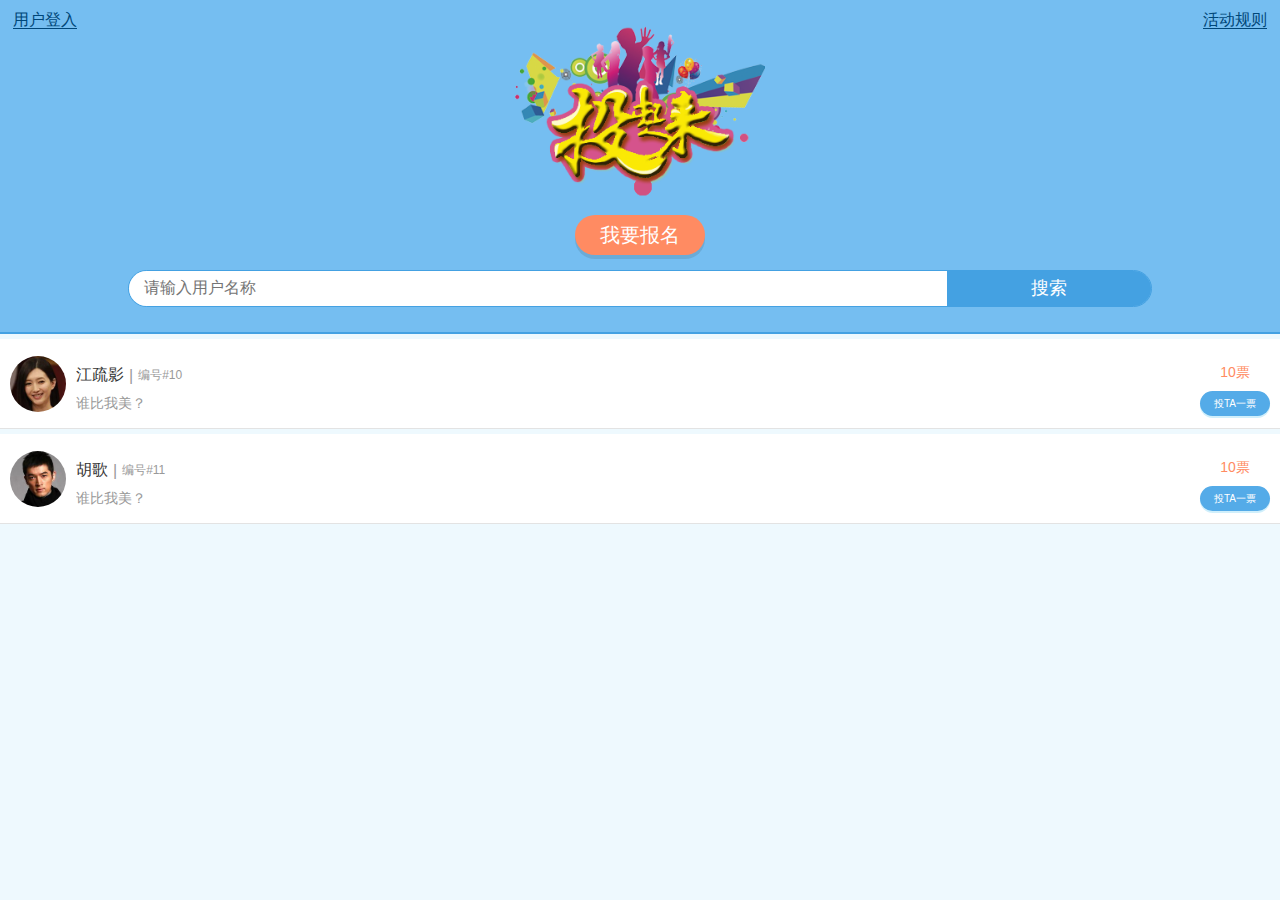
<file: template/index.html>
<!DOCTYPE html>
<html lang="en">
<head>
	<meta charset="UTF-8">
	<meta name="viewport" content="width=device-width, initial-scale=1.0, user-scalable=no, minimum-scale=1.0, maximum-scale=1.0, minimal-ui">
	<title>投票首页</title>
	<link rel="stylesheet" href="static/css/style.css">
</head>
<body>
	<div class="content">
		<div class="header">
      <div class="sign_in">
        <span>用户登入</span>
      </div>
			<div class="rule">
        <a href="rule.html">
          <span>活动规则</span>
        </a>
			</div>
			<div class="title tada">
				<img src="static/images/title.png" alt="">
			</div>	
			<div class="register">
          <a href="register.html">
             我要报名
          </a>
			</div>
			<div class="search">
				<input type="text" placeholder="请输入用户名称">
				<span>搜索</span>
			</div>
		</div>
        <div class="lists">
            <div class="coming-box">
                <ul class="coming">
                    <li>        
                        <div class="head">
                           <a href="detail.html">
                              <img src="static/images/girl.png" alt="">
                           </a>
                        </div>
                        <div class="up">
                           <div class="vote">
                              <span>10票</span>
                           </div>
                           <div class="btn">
                              投TA一票
                           </div>
                        </div>
                        <div class="descr">
                           <a href="detail.html">
                             <div>
                                <span>江疏影</span>
                                <span>|</span>
                                <span>编号#10</span>
                              </div>
                              <p>谁比我美？</p>
                           </a>
                        </div>     
                    </li>
               		<li>
               		    <div class="head">
               		        <a href="#"><img src="static/images/boy.png" alt=""></a>
               		    </div>
               		    <div class="up">
               		    	<div class="vote">
               		    		<span>10票</span>
               		    	</div>
               		    	<div class="btn">
               		    		投TA一票
               		    	</div>
               		    </div>
               		    <div class="descr">
               		        <div>
                               <span>胡歌</span>
                               <span>|</span>
                               <span>编号#11</span>
                             </div>
               		        <p>谁比我美？</p>
               		    </div>
               		</li>
                </ul>
            </div>
        </div>
	</div>
  <div class="mask">
    <div class="submit_info">
      <div class="no_signed">
        <div class="sub_title">
          <span>请输入用户信息进行验证</span>
        </div>
        <div class="reitems">
          <input type="text" class="reinput usernum" placeholder="请填写用户编号">
        </div>
        <div class="reitems">
          <input type="text" class="reinput user_password" placeholder="请填写用户密码">
        </div>
        <div class="subbtn">
          提交
        </div>
        <div class="no_info">
          <a href="/vote/register">
            <span>没有用户名和编号？</span>
            <span>请先进行报名</span>
          </a>
        </div>
      </div>
      <div class="signed">
        <p>Welcome!</p>
        <p class="username">鸣人</p>
        <div class="dropout">
          退出登入
        </div>
      </div>
    </div>
  </div>
</body>
</html>
</file>
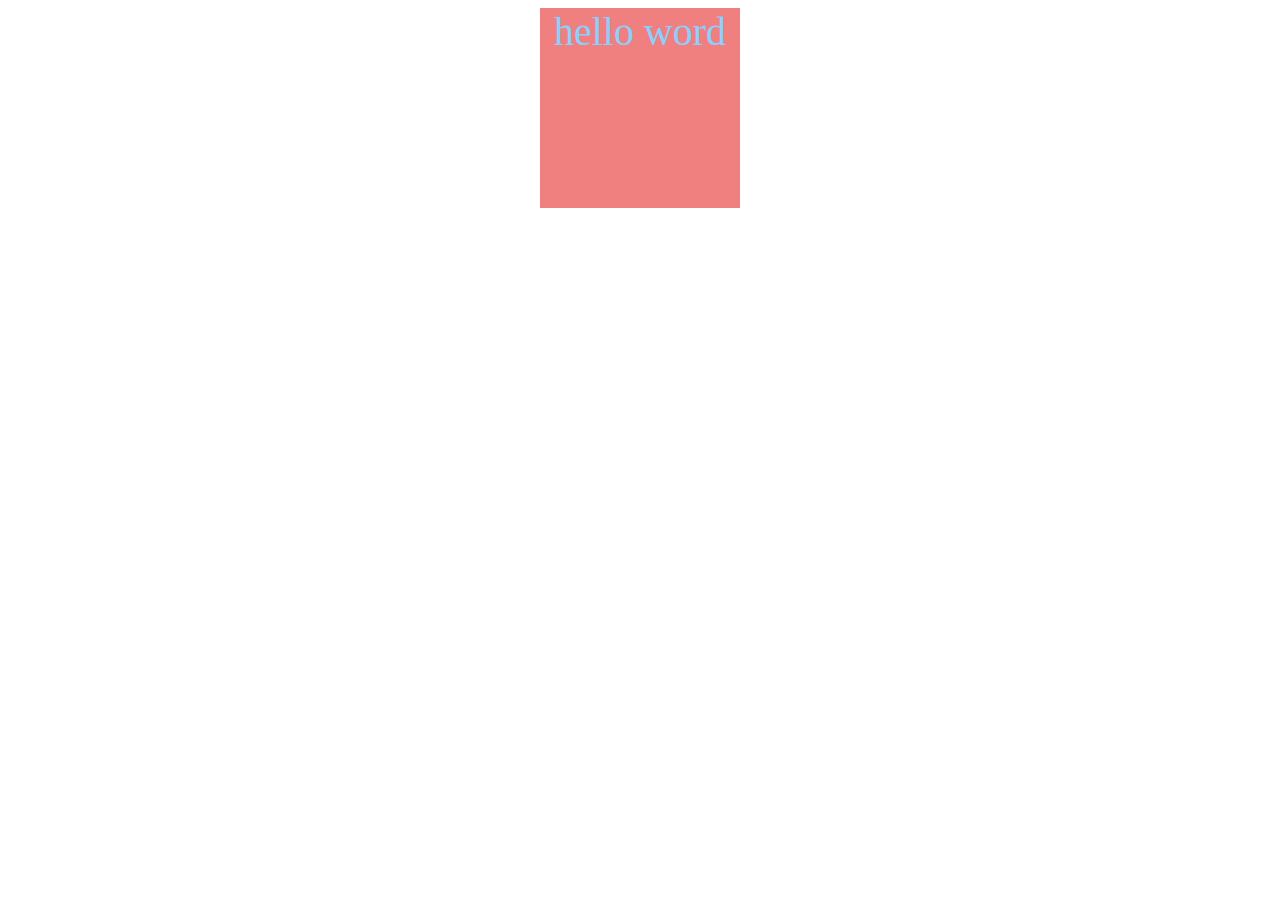
<file: test.html>
<!DOCTYPE html>
<html lang="en">
<head>
    <meta charset="UTF-8">
    <title>Title</title>
    <style>
        .app{
            width: 200px;
            height: 200px;
            background: lightcoral;
            text-align: center;
            font-size: 40px;
            color: #8bcffe;
            margin: auto;
        }
        .app.hover{
            border-radius: 50%;
            animation: Move 1s both;
        }
      @keyframes Move {
          0%{
            transform: scale(1);
          }
          30%{
              transform: scale(0.5);
          }
          60%{
              transform: scale(1.5);
          }
          100%{
              transform: scale(1);
          }
      }
    </style>
</head>
<body>
<div id="app" class="app">hello word</div>
</body>
<script>
    document.getElementById('app').onclick = function(){
        this.className += ' hover'
    }
</script>
</html>
</file>
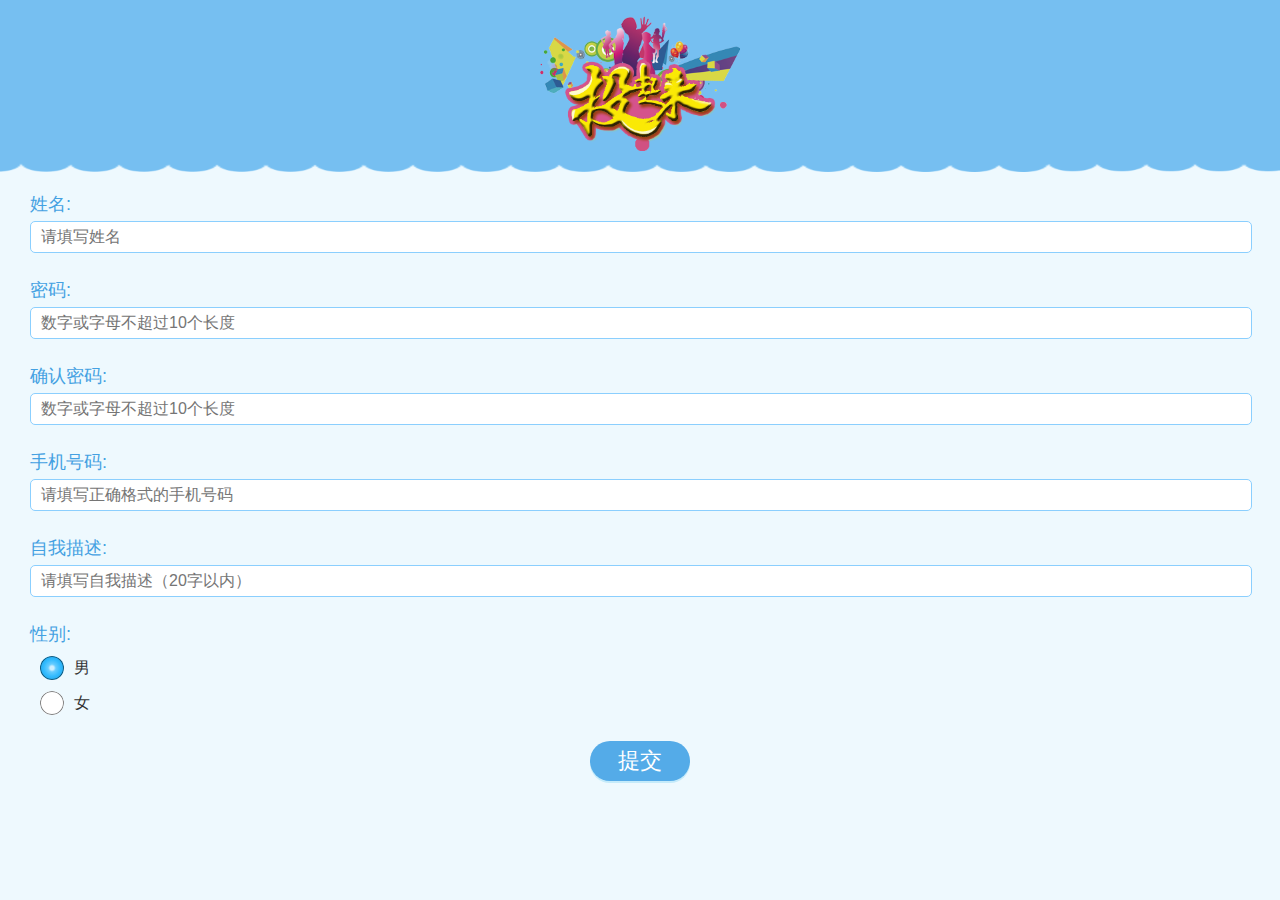
<file: template/register.html>
<!DOCTYPE html>
<html lang="en">
<head>
	<meta charset="UTF-8">
	<meta name="viewport" content="width=device-width, initial-scale=1.0, user-scalable=no, minimum-scale=1.0, maximum-scale=1.0, minimal-ui">
	<title>投票报名</title>
	<link rel="stylesheet" href="static/css/style.css">
</head>
<body>
	<div class="content">
		<div class="register_header">
			<div class="title tada">
				<img src="static/images/title.png" alt="">
			</div>	
		</div>
		<div class="register_item">
			<div class="reitems">
				<p class="refont">姓名:</p>
				<input type="text" class="reinput" placeholder="请填写姓名">
			</div>
			<div class="reitems">
				<p class="refont">密码:</p>
				<input type="password" class="reinput password initial_password" placeholder="数字或字母不超过10个长度" maxlength="10">
			</div>
			<div class="reitems">
				<p class="refont">确认密码:</p>
				<input type="password" class="reinput password confirm_password" placeholder="数字或字母不超过10个长度" maxlength="10">
			</div>
			<div class="reitems">
				<p class="refont">手机号码:</p>
				<input type="text" class="reinput" placeholder="请填写正确格式的手机号码">
			</div>
			<div class="reitems">
				<p class="refont">自我描述:</p>
				<input type="text" class="reinput" placeholder="请填写自我描述（20字以内）" maxlength="20">
			</div>
			<div class="reitems">
				<p class="refont">性别:</p>
				<div class="gender">
					<div>
						<input type="radio" name="name" checked /><span>男</span>
					</div>
				  	<div>
				  		<input type="radio" name="name" /><span>女</span>
				  	</div>
				</div>
			</div>
			<div class="rebtn">
				提交
			</div>
		</div>
		
	</div>
</body>
<script src="static/js/prefixfree.min.js"></script>
</html>
</file>
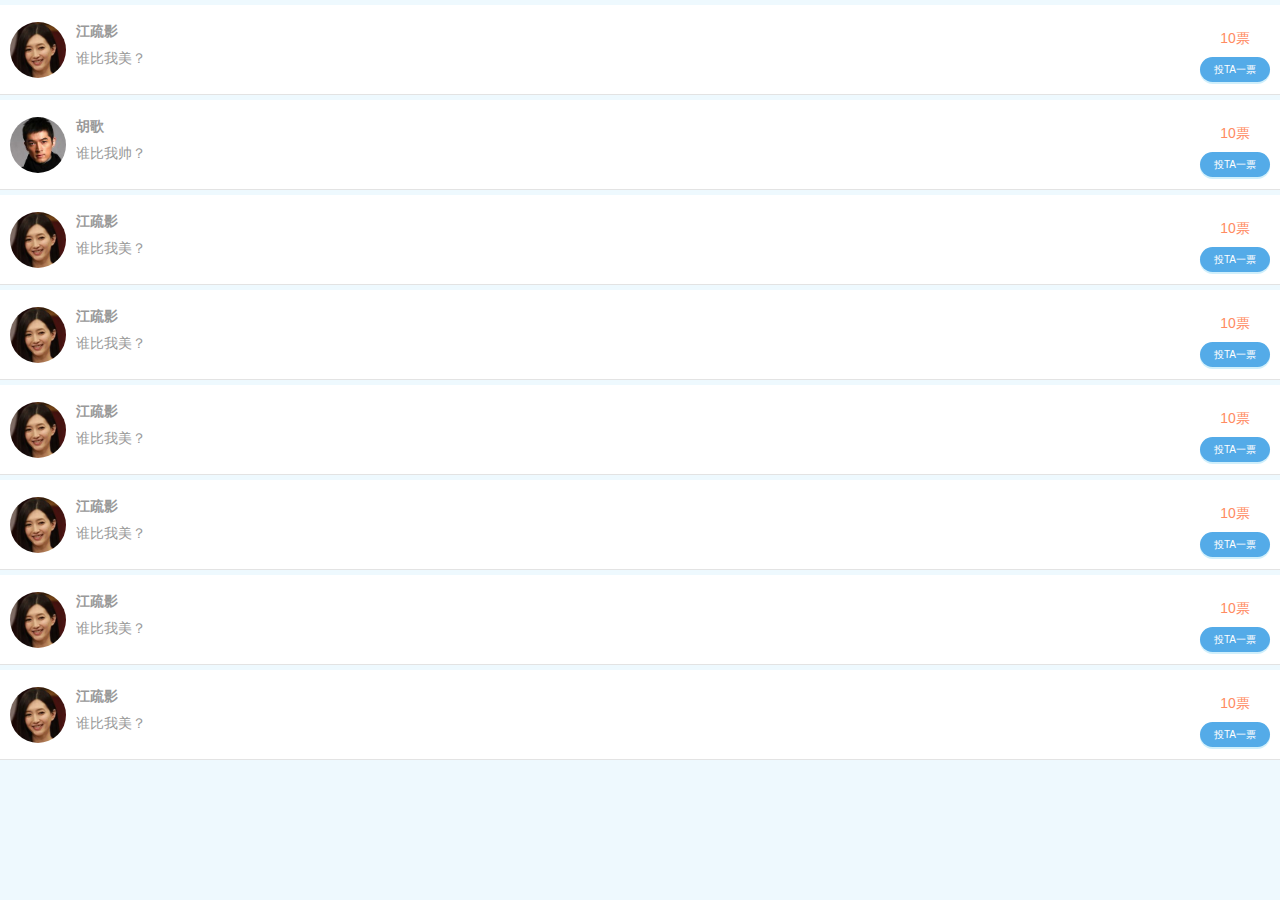
<file: template/search.html>
<!DOCTYPE html>
<html lang="en">
<head>
	<meta charset="UTF-8">
	<meta name="viewport" content="width=device-width, initial-scale=1.0, user-scalable=no, minimum-scale=1.0, maximum-scale=1.0, minimal-ui">
	<title>搜索结果页</title>
	<link rel="stylesheet" href="static/css/style.css">
</head>
<body>
	<div class="content">
        <div class="lists">
            <div class="coming-box">
                <ul class="coming">
                    <li>
                        <div class="head">
                            <a href="#"><img src="static/images/girl.png" alt=""></a>
                        </div>
                        <div class="up">
                        	<div class="vote">
                        		<span>10票</span>
                        	</div>
                        	<div class="btn">
                        		投TA一票
                        	</div>
                        </div>
                        <div class="descr">
                            <h3>江疏影</h3>
                            <p>谁比我美？</p>
                        </div>
                    </li>
               		<li>
               		    <div class="head">
               		        <a href="#"><img src="static/images/boy.png" alt=""></a>
               		    </div>
               		    <div class="up">
               		    	<div class="vote">
               		    		<span>10票</span>
               		    	</div>
               		    	<div class="btn">
               		    		投TA一票
               		    	</div>
               		    </div>
               		    <div class="descr">
               		        <h3>胡歌</h3>
               		        <p>谁比我帅？</p>
               		    </div>
               		</li>
               		<li>
               		    <div class="head">
               		        <a href="#"><img src="static/images/girl.png" alt=""></a>
               		    </div>
               		    <div class="up">
               		    	<div class="vote">
               		    		<span>10票</span>
               		    	</div>
               		    	<div class="btn">
               		    		投TA一票
               		    	</div>
               		    </div>
               		    <div class="descr">
               		        <h3>江疏影</h3>
               		        <p>谁比我美？</p>
               		    </div>
               		</li>
               		<li>
               		    <div class="head">
               		        <a href="#"><img src="static/images/girl.png" alt=""></a>
               		    </div>
               		    <div class="up">
               		    	<div class="vote">
               		    		<span>10票</span>
               		    	</div>
               		    	<div class="btn">
               		    		投TA一票
               		    	</div>
               		    </div>
               		    <div class="descr">
               		        <h3>江疏影</h3>
               		        <p>谁比我美？</p>
               		    </div>
               		</li>
               		<li>
               		    <div class="head">
               		        <a href="#"><img src="static/images/girl.png" alt=""></a>
               		    </div>
               		    <div class="up">
               		    	<div class="vote">
               		    		<span>10票</span>
               		    	</div>
               		    	<div class="btn">
               		    		投TA一票
               		    	</div>
               		    </div>
               		    <div class="descr">
               		        <h3>江疏影</h3>
               		        <p>谁比我美？</p>
               		    </div>
               		</li>
               		<li>
               		    <div class="head">
               		        <a href="#"><img src="static/images/girl.png" alt=""></a>
               		    </div>
               		    <div class="up">
               		    	<div class="vote">
               		    		<span>10票</span>
               		    	</div>
               		    	<div class="btn">
               		    		投TA一票
               		    	</div>
               		    </div>
               		    <div class="descr">
               		        <h3>江疏影</h3>
               		        <p>谁比我美？</p>
               		    </div>
               		</li>
               		<li>
               		    <div class="head">
               		        <a href="#"><img src="static/images/girl.png" alt=""></a>
               		    </div>
               		    <div class="up">
               		    	<div class="vote">
               		    		<span>10票</span>
               		    	</div>
               		    	<div class="btn">
               		    		投TA一票
               		    	</div>
               		    </div>
               		    <div class="descr">
               		        <h3>江疏影</h3>
               		        <p>谁比我美？</p>
               		    </div>
               		</li>
               		<li>
               		    <div class="head">
               		        <a href="#"><img src="static/images/girl.png" alt=""></a>
               		    </div>
               		    <div class="up">
               		    	<div class="vote">
               		    		<span>10票</span>
               		    	</div>
               		    	<div class="btn">
               		    		投TA一票
               		    	</div>
               		    </div>
               		    <div class="descr">
               		        <h3>江疏影</h3>
               		        <p>谁比我美？</p>
               		    </div>
               		</li>
                </ul>
            </div>
        </div>
	</div>
</body>
</html>
</file>
<file: template/static/css/style.css>
html,
body,
div,
h1,
h2,
h3,
img,
p,
ul,
li,
section,
header,
span {
    margin: 0;
    padding: 0;
}

section {
    display: block;
}

* {
    margin: 0;
    padding: 0;
    -webkit-tap-highlight-color: rgba(0, 0, 0, 0);
    -webkit-text-size-adjust: none;
    text-decoration: none;
}

html {
    font-size: 10px;
}

body {
    background-color: #eef9fe;
    font-size: 1.2em;
    font-family: Helvetica, sans-serif;
}

img {
    width: 100%;
    height: 100%;
}

a {
    color: #fff;
    text-decoration: none;
}

.header {
    height: 330px;
    background-color: #75bef1;
    border-bottom: 2px solid #44a1e2;
    padding: 1px;
    position: relative;
}

.rule, .sign_in{
    width: 80px;
    text-align: center;
    position: absolute;
    top: 10px;
    right: 5px;
}

.sign_in {
    left: 5px;
}

.rule span, .sign_in span {
    border-bottom: 1px solid #004779;
    font-size: 16px;
    color: #004779;
}

.title {
    text-align: center;
    font-size: 85px;
    font-weight: bolder;
    color: #FFE027;
    text-shadow: 8px 4px 3px #fff;
    margin: 25px auto -15px auto;
    width: 250px;
}

.title img {
    width: 100%;
    height: 100%;
}

.register {
    width: 130px;
    height: 40px;
    line-height: 40px;
    text-align: center;
    font-size: 20px;
    color: #fff;
    margin: 12px auto 15px auto;
    background-color: #ff8b62;
    border-radius: 50px;
    box-shadow: 0 4px rgba(49, 49, 49, 0.13);
}

.search {
    width: 80%;
    height: 35px;
    margin: 10px auto;
    border: 1px solid #44a1e2;
    border-radius: 40px;
    overflow: hidden;
    font-size: 0px;
}

.search input {
    border: 0;
    height: 100%;
    width: 80%;
    font-size: 16px;
    color: #333;
    text-indent: 15px;
    outline: none;
    vertical-align: middle;
}

.search span {
    display: inline-block;
    width: 20%;
    height: 100%;
    line-height: 35px;
    font-size: 18px;
    text-align: center;
    color: #fff;
    background-color: #44a1e2;
    vertical-align: middle;
}

.lists {
    margin-top: 5px;
}

.lists li {
    list-style: none;
    height: 90px;
    padding: 17px 10px;
    box-sizing: border-box;
    border-bottom: 1px solid #e3e3e3;
    margin-bottom: 5px;
    overflow: hidden;
    background: #fff;
}

.head {
    float: left;
    height: 56px;
}

.head {
    width: 56px;
    border-radius: 50%;
    overflow: hidden;
    position: relative;
}

.head span {
    display: inline-block;
    width: 17px;
    height: 17px;
    border-radius: 50%;
    font-size: 14px;
    line-height: 17px;
    text-align: center;
    color: #fff;
    background-color: #b9b9b9;
    border: 1px solid #adadad;
    position: absolute;
    right: 1px;
    bottom: -4px;
}

.head .ranking {
    background-color: #ffa800;
    border: 1px solid #ff6f05;
}

.descr {
    width: 100%;
    height: 56px;
    color: #999;
    margin-left: 66px;
    padding-right: 137px;
}

.descr div {
    color: #666;
    margin-top: 9px;
    font-size: 0px;
    width: 50%;
    overflow: hidden;
    text-overflow: ellipsis;
    white-space: nowrap;
}

.descr div span {
    padding: 0px;
    vertical-align: middle;
}

.descr div span:first-child {
    font-size: 16px;
    color: #333;
    border: 0;
}

.descr div span:nth-child(2) {
    font-size: 16px;
    color: #999;
    margin: 5px;
}

.descr div span:last-child {
    font-size: 12px;
    color: #999;
}

.descr p {
    font-size: 14px;
    margin: 9px 0 2px 0;
    height: 18px;
    overflow: hidden;
    text-overflow: ellipsis;
    white-space: nowrap; 
    color: #999;
}

.descr span {
    font-size: 10px;
    padding-right: 16px;
    padding-left: 16px;
    box-sizing: border-box;
}

.descr span:first-child {
    padding-left: 0px;
    border-right: 1px solid #e3e3e3;
}

.talent {
    display: none;
}

.up {
    float: right;
    display: inline-block;
    font-size: 0;
}

.up i {
    display: inline-block;
    width: 16px;
    height: 16px;
    margin-right: 4px;
    background: url('../images/up.png') no-repeat;
    vertical-align: middle;
}

.up span {
    font-size: 14px;
    vertical-align: middle;
    color: #ff8b62;
    width: 70px;
}

.vote {
    margin-top: 8px;
    text-align: center;
}

.btn {
    width: 70px;
    height: 25px;
    text-align: center;
    line-height: 25px;
    color: #fff;
    font-size: 10px;
    border-radius: 20px;
    margin-top: 9px;
    background-color: #54ABE8;
    box-shadow: 0 2px rgba(127, 212, 245, 0.37);
}

.tada {
    -webkit-animation:  tada 1.5s;
    animation: tada 1.5s;
}

@-webkit-keyframes tada {
    0% {
        -webkit-transform: scale(1);
        transform: scale(1)
    }
    10%,
    20% {
        -webkit-transform: scale(0.9) rotate(-3deg);
        transform: scale(0.9) rotate(-3deg)
    }
    30%,
    50%,
    70%,
    90% {
        -webkit-transform: scale(1.1) rotate(3deg);
        transform: scale(1.1) rotate(3deg)
    }
    40%,
    60%,
    80% {
        -webkit-transform: scale(1.1) rotate(-3deg);
        transform: scale(1.1) rotate(-3deg)
    }
    100% {
        -webkit-transform: scale(1) rotate(0);
        transform: scale(1) rotate(0)
    }
}

@keyframes tada {
    0% {
        -webkit-transform: scale(1);
        -ms-transform: scale(1);
        transform: scale(1)
    }
    10%,
    20% {
        -webkit-transform: scale(0.9) rotate(-3deg);
        -ms-transform: scale(0.9) rotate(-3deg);
        transform: scale(0.9) rotate(-3deg)
    }
    30%,
    50%,
    70%,
    90% {
        -webkit-transform: scale(1.1) rotate(3deg);
        -ms-transform: scale(1.1) rotate(3deg);
        transform: scale(1.1) rotate(3deg)
    }
    40%,
    60%,
    80% {
        -webkit-transform: scale(1.1) rotate(-3deg);
        -ms-transform: scale(1.1) rotate(-3deg);
        transform: scale(1.1) rotate(-3deg)
    }
    100% {
        -webkit-transform: scale(1) rotate(0);
        -ms-transform: scale(1) rotate(0);
        transform: scale(1) rotate(0)
    }
}


/*报名页*/
.register_header {
    height: 170px;
    background: url('../images/bgone.png') no-repeat;
    background-size: 100% 100%;
    padding: 1px;
    position: relative;
}

.register_header .title {
    margin-top: 15px;
    font-size: 70px;
    width: 200px;
}

.gender input {
    -webkit-appearance: none; /* remove default */
    display: inline-block;
    margin: 10px;
    width: 24px;
    height: 24px;
    border-radius: 12px;
    cursor: pointer;
    vertical-align: middle;
    box-shadow: hsla(0,0%,100%,.15) 0 1px 1px, inset hsla(0,0%,0%,.5) 0 0 0 1px;
    background-color: #fff;
    background-image: -webkit-radial-gradient( hsla(200,100%,90%,1) 11%, hsla(200,100%,70%,1) 23%, hsl(200, 100%, 60%) 49%, hsl(200, 88%, 45%) 103% );
    background-repeat: no-repeat;
    -webkit-transition: background-position .15s cubic-bezier(.8, 0, 1, 1),
    -webkit-transform .25s cubic-bezier(.8, 0, 1, 1);
}
.gender input:checked {
    -webkit-transition: background-position .2s .15s cubic-bezier(0, 0, .2, 1),
    -webkit-transform .25s cubic-bezier(0, 0, .2, 1);
}
.gender input:active {
    -webkit-transform: scale(1.5);
    -webkit-transition: -webkit-transform .1s cubic-bezier(0, 0, .2, 1);
}



/* The up/down direction logic */

.gender input,
.gender input:active {
    background-position: 0 24px;
}
.gender input:checked {
    background-position: 0 0;
}
.gender input:checked ~ input,
.gender input:checked ~ input:active {
    background-position: 0 -24px;
}

.register_item {
    padding: 20px 30px;
    box-sizing: border-box;
}

.reitems {
    margin-bottom: 25px;
}

.refont {
    font-size: 18px;
    color: #44a1e2;
}

.reinput {
    width: 100%;
    height: 30px;
    outline: none;
    font-size: 16px;
    text-indent: 10px;
    color: #333;
    margin-top: 5px;
    border: 1px solid #8bcffe;
    border-radius: 5px;
}

.gender>div {
    height: 35px;
}

.gender span {
    font-size: 16px;
    color: #333;
    vertical-align: middle;
}

.rebtn {
    width: 100px;
    height: 40px;
    line-height: 40px;
    margin: 20px auto;
    border-radius: 30px;
    color: #fff;
    font-size: 22px;
    text-align: center;
    background-color: #54ABE8;
    box-shadow: 0 2px rgba(127, 212, 245, 0.37);
}

/*个人主页*/
.personal {
    padding: 25px 20px;
}

.pl {
    width: 70%;
    float: left;
}

.p_descr {
    display: inline-block;
    width: 100px;
    font-size: 16px;
    color: #fff;
    margin-left: 10px;
}

.p_descr p:first-child {
    margin: 10px 0 5px 0;
}

.p_descr p:last-child {
    font-size: 14px;
}

.pr_descr p:first-child {
    color: #ff8b62;
    font-size: 32px;
    margin-top: -13px;
}

.pr {
    float: right;
}

.pr .pr_descr {
    width: 50px;
    text-align: right;
}

.motto {
    width: 90%;
    text-align: center;
    color: #FFF382;
    font-size: 20px;
    margin: 65px auto 0 auto;
}

.home {
    position: absolute;
    left: 50%;
    margin-left: -50px;
    top: 133px;
    width: 100px;
    height: 30px;
    line-height: 30px;
    font-size: 16px;
}

.vfriend {
    font-size: 0px;
    text-align: center;
    margin-top: 50px;
}

.line {
    display: inline-block;
    height: 1px;
    width: 90%;
    background-color: #ff8b62;
    vertical-align: middle;
}

.dot {
    display: inline-block;
    width: 5px;
    height: 5px;
    border-radius: 50%;
    background-color: #ff8b62;
    vertical-align: middle;
}

.vfriend div {
    display: inline-block;
    width: 31%;
    vertical-align: middle;
}

.vfriend div:nth-child(2) {
    width: 28%;
    height: 25px;
    line-height: 25px;
    text-align: center;
    border-radius: 30px;
    color: #fff;
    font-size: 10px;
    background-color: #ff8b62;
    margin: 0 5px;
}

.vflist {
    margin-top: 30px;
    overflow: hidden;
}

.vflist li {
    padding: 10px 10px 0 10px;
    box-sizing: border-box;
    border-bottom: 1px solid #ddd;
}

.vflist li:last-child {
    margin-bottom: 10px;
}

.vflist .head {
    width: 45px;
    height: 45px;
}

.vflist .descr {
    margin-left: 56px;
    box-sizing: border-box;
    padding-top: 1px;
}

.vflist .descr h3 {
    font-size: 14px;
    margin-top: 7px;
    color: #333;
    font-weight: inherit;
}

.vflist .descr p {
    font-size: 12px;
    margin-top: 4px;
}

.vflist .vote span {
    color: #333;
}

/*活动介绍*/
.content .vrule {
    margin-top: 20px;
}

.rulec {
    padding: 18px 20px;
}

.rulec div {
    font-size: 16px;
    text-align: center;
    margin: 20px;
    color: #333;
}

.bounceIn {
    animation:bounceIn .8s;
    -webkit-animation:bounceIn .8s;
}

@-webkit-keyframes bounceIn {
    0% {
        opacity: 0;
        -webkit-transform: scale(.3);
        transform: scale(.3)
    }
    50% {
        opacity: 1;
        -webkit-transform: scale(1.1);
        transform: scale(1.1)
    }
    70% {
        -webkit-transform: scale(.9);
        transform: scale(.9)
    }
    100% {
        opacity: 1;
        -webkit-transform: scale(1);
        transform: scale(1)
    }
}

@keyframes bounceIn {
    0% {
        opacity: 0;
        -webkit-transform: scale(.3);
        -ms-transform: scale(.3);
        transform: scale(.3)
    }
    50% {
        opacity: 1;
        -webkit-transform: scale(1.05);
        -ms-transform: scale(1.05);
        transform: scale(1.05)
    }
    70% {
        -webkit-transform: scale(.9);
        -ms-transform: scale(.9);
        transform: scale(.9)
    }
    100% {
        opacity: 1;
        -webkit-transform: scale(1);
        -ms-transform: scale(1);
        transform: scale(1)
    }
}

.mask {
    position: fixed;
    left: 0;
    right: 0;
    top: 0;
    bottom: 0;
    background-color: rgba(23, 21, 21, 0.71);
    display: none;
}

.submit_info {
    width: 70%;
    height: 180px;
    background-color: #fff;
    border-radius: 10px;
    position: absolute;
    top: 50%;
    margin-top: -90px;
    left: 50%;
    margin-left: -35%;
    overflow: hidden;
}

.sub_title {
    font-size: 16px;
    margin-top: 10px;
    color: #555;
    text-align: center;
}

.submit_info .reitems {
    width: 80%;
    margin: 7px auto;
}

.submit_info .reinput {
    height: 24px;
    font-size: 14px;
}

.subbtn {
    width: 65px;
    height: 25px;
    line-height: 25px;
    font-size: 14px;
    margin: 12px auto;
    border-radius: 30px;
    color: #fff;
    text-align: center;
    background-color: #54ABE8;
    box-shadow: 0 2px rgba(127, 212, 245, 0.37);
}

.no_info {
    text-align: center;
    font-size: 12px;
}

.no_info span:first-child {
    color: #555;
}

.no_info span:last-child {
    font-size: 14px;
    color: #ff8b62;
    text-decoration: underline;
}

.nodata {
    margin: 20px;
    text-align: center;
    font-size: 18px;
    color: #999;
    display: none;
}

.signed p:first-child{
    text-align: center;
    margin: 20px;
    font-size: 30px;
    color: #FF5555;
}

.signed .username{
    text-align: center;
    font-size: 22px;
    margin-bottom: 20px;
}

.dropout {
    width: 85px;
    height: 30px;
    line-height: 30px;
    font-size: 14px;
    text-align: center;
    color: #fff;
    margin: 0 auto;
    border-radius: 20px;
    background-color: #54ABE8;
    box-shadow: 0 2px rgba(127, 212, 245, 0.37);
}
</file>
